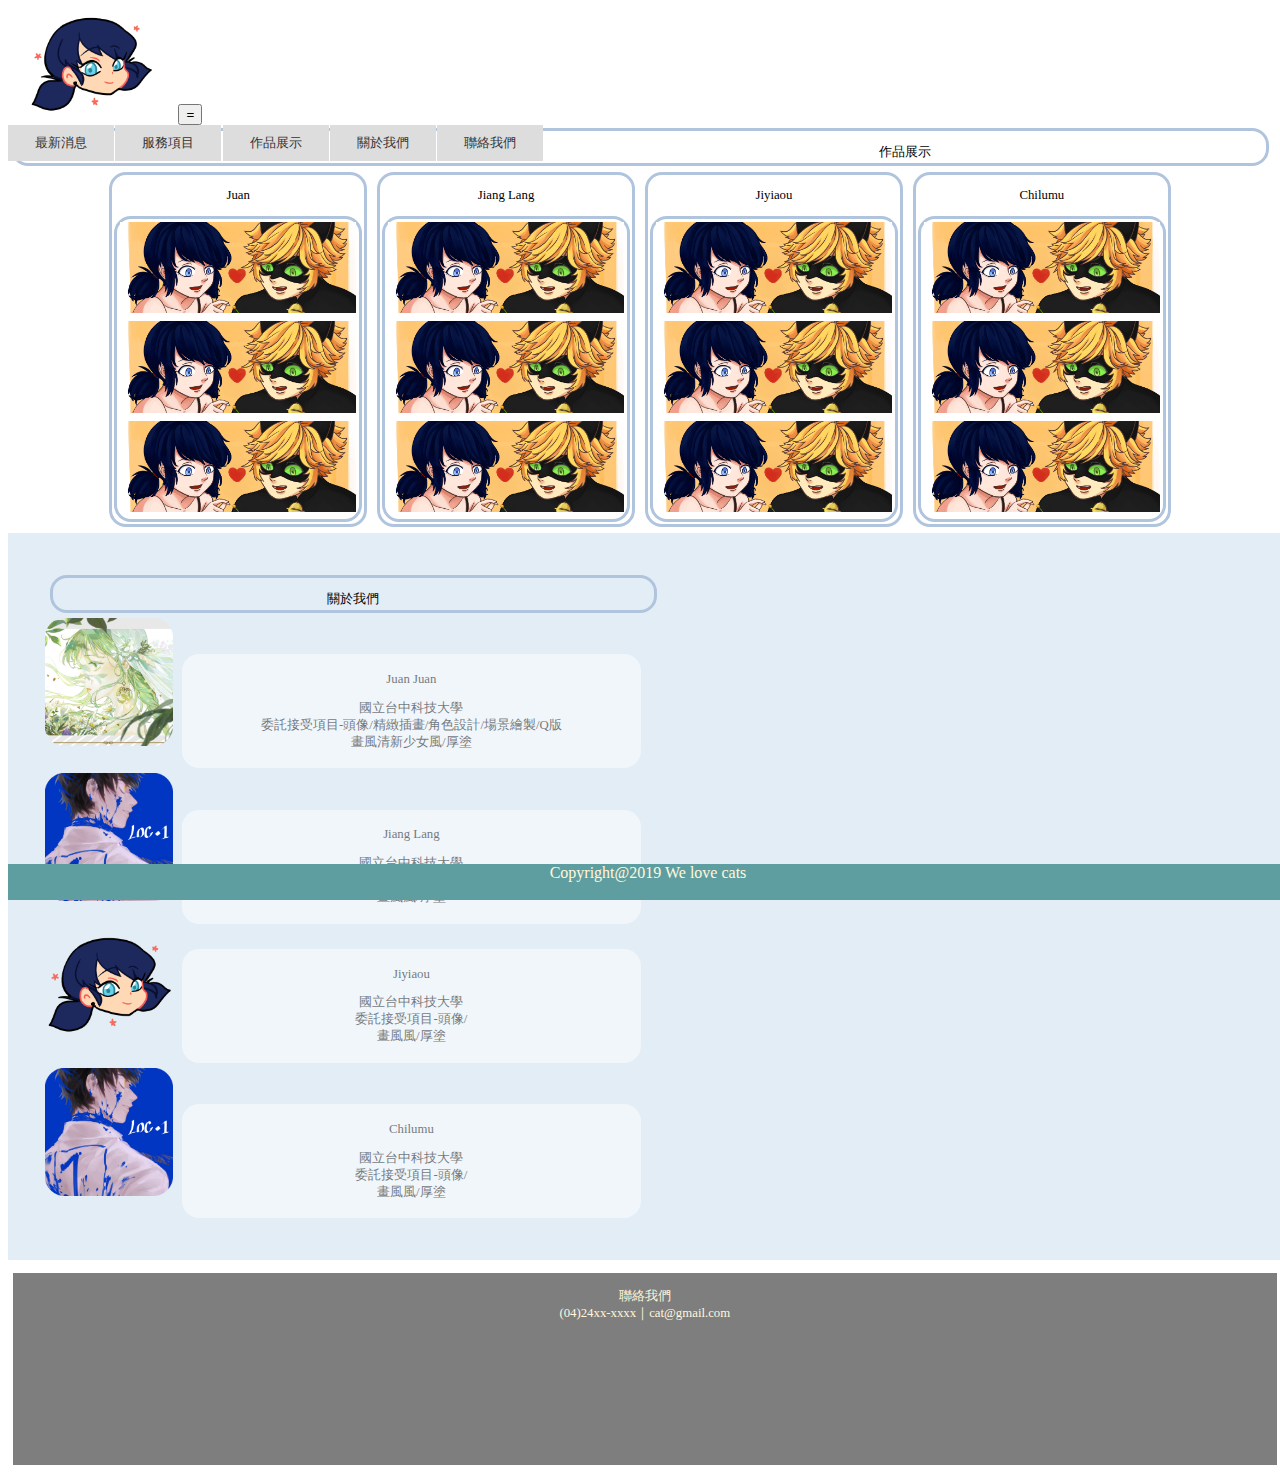
<file: about.html>
<!DOCTYPE html>

<body lang="en">

    <head>
        <meta charset="UTF-8">
        <meta name="viewport" content="width=device-width; initial-scale=1.0; maximum-scale=1.0; user-scalable=0;">
        <meta http-equiv="X-UA-Compatible" content="ie=edge">
        <title>About Us</title>
        <link rel="stylesheet" href="https://stackpath.bootstrapcdn.com/bootstrap/4.2.1/css/bootstrap.min.css"
            integrity="sha384-GJzZqFGwb1QTTN6wy59ffF1BuGJpLSa9DkKMp0DgiMDm4iYMj70gZWKYbI706tWS" crossorigin="anonymous">
        <link rel="stylesheet" href="https://stackpath.bootstrapcdn.com/bootstrap/4.2.1/css/bootstrap.min.css"
            integrity="sha384-GJzZqFGwb1QTTN6wy59ffF1BuGJpLSa9DkKMp0DgiMDm4iYMj70gZWKYbI706tWS" crossorigin="anonymous">
        <script type="text/javascript"
            src="http://gc.kis.v2.scr.kaspersky-labs.com/FD126C42-EBFA-4E12-B309-BB3FDD723AC1/main.js" charset="UTF-8">
        </script>
        <link href="css/about style.css" rel="stylesheet">
        <link href="css/p.css" rel="stylesheet">
        <link href="css/footer.css" rel="stylesheet">
        <link href="css/nav.css" rel="stylesheet">
        <link href="css/contactus.css" rel="stylesheet">
    </head>

    <body>
        <nav class="navbar navbar-expand-md">
            <div class="container">
                <!-- LOGO -->
                <img src="img/logo.png" alt="logo" width="10%" height="auto" style="margin: 0px 20px 0px 20px;" />
                <button class="navbar-toggler" type="button" data-toggle="collapse" data-target="#navbar-collapse">
                    =</button>
                <!-- 選單內容 -->
                <div id="navbar-collapse" class="collapse navbar-collapse">
                    <ul>
                        <li><a href="index.html">最新消息</a></li>
                        <li><a href="services.html">服務項目</a></li>
                        <li><a href="#gallery">作品展示</a></li>
                        <li><a href="#aboutus">關於我們</a></li>
                        <li><a href="#contactus">聯絡我們</a></li>
                    </ul>
                </div>
            </div>
        </nav>
        <div class="container">
            <!---作品展示-->
            <section id="gallery">
                <div style="height: 2em;">
                    <p>作品展示</p>
                </div>
                <div class="gallery" style="border-style: none;">
                    <div>
                        <p>Juan</p>
                        <table>
                            <tr>
                                <td><img src="img/flower divination noword.jpg"></td>
                            </tr>
                            <tr>
                                <td><img src="img/flower divination noword.jpg"></td>
                            </tr>
                            <tr>
                                <td><img src="img/flower divination noword.jpg"></td>
                            </tr>
                        </table>
                    </div>
                    <div>
                        <p>Jiang Lang</p>
                        <table>
                            <tr>
                                <td><img src="img/flower divination noword.jpg"></td>
                            </tr>
                            <tr>
                                <td><img src="img/flower divination noword.jpg"></td>
                            </tr>
                            <tr>
                                <td><img src="img/flower divination noword.jpg"></td>
                            </tr>
                        </table>
                    </div>
                    <div>
                        <p>Jiyiaou</p>
                        <table>
                            <tr>
                                <td><img src="img/flower divination noword.jpg"></td>
                            </tr>
                            <tr>
                                <td><img src="img/flower divination noword.jpg"></td>
                            </tr>
                            <tr>
                                <td><img src="img/flower divination noword.jpg"></td>
                            </tr>
                        </table>
                    </div>
                    <div>
                        <p>Chilumu</p>
                        <table>
                            <tr>
                                <td><img src="img/flower divination noword.jpg"></td>
                            </tr>
                            <tr>
                                <td><img src="img/flower divination noword.jpg"></td>
                            </tr>
                            <tr>
                                <td><img src="img/flower divination noword.jpg"></td>
                            </tr>
                        </table>
                    </div>
                </div>
            </section>


            <!-- 關於我們  start -->
            <section id="aboutus">
                <div class="container">
                    <div style="width: 100%; height:2em; border-color: lightsteelblue; border-style: solid;">
                        <p>關於我們</p>
                    </div>
                    <section class="first">
                        <img src="img/01.png" alt="juan">
                        <div>
                            <p>Juan Juan</p>
                            <p>國立台中科技大學<br>
                                委託接受項目-頭像/精緻插畫/角色設計/場景繪製/Q版<br>
                                畫風清新少女風/厚塗</p>
                        </div>
                    </section>
                    <!-- -------------------------------------------- -->
                    <section class="second">
                        <img src="img/02.png" alt="wuuu">
                        <div>
                            <p>Jiang Lang</p>
                            <p>國立台中科技大學<br>
                                委託接受項目-頭像/<br>
                                畫風風/厚塗</p>
                        </div>
                    </section>
                    <!-- -------------------------------------------- -->
                    <section class="third">
                        <img src="img/logo.png" alt="jiyiaou">
                        <div>
                            <p>Jiyiaou</p>
                            <p>國立台中科技大學<br>
                                委託接受項目-頭像/<br>
                                畫風風/厚塗</p>
                        </div>
                    </section>
                    <!-- -------------------------------------------- -->
                    <section class="fourth">
                        <img src="img/02.png" alt="chilumu">
                        <div>
                            <p>Chilumu</p>
                            <p>國立台中科技大學<br>
                                委託接受項目-頭像/<br>
                                畫風風/厚塗</p>
                        </div>
                    </section>
                </div>
            </section>
            <!-- 關於我們  end -->
        </div>
        <section id="contactus">
            <div>
                <p><br>聯絡我們 <br>
                    (04)24xx-xxxx｜cat@gmail.com <br>
                </p>
            </div>
        </section>

        <footer>Copyright@2019 We love cats</footer>

        <script src="https://code.jquery.com/jquery-3.3.1.slim.min.js"
            integrity="sha384-q8i/X+965DzO0rT7abK41JStQIAqVgRVzpbzo5smXKp4YfRvH+8abtTE1Pi6jizo" crossorigin="anonymous">
        </script>
        <script src="https://cdnjs.cloudflare.com/ajax/libs/popper.js/1.14.6/umd/popper.min.js"
            integrity="sha384-wHAiFfRlMFy6i5SRaxvfOCifBUQy1xHdJ/yoi7FRNXMRBu5WHdZYu1hA6ZOblgut" crossorigin="anonymous">
        </script>
        <script src="https://stackpath.bootstrapcdn.com/bootstrap/4.2.1/js/bootstrap.min.js"
            integrity="sha384-B0UglyR+jN6CkvvICOB2joaf5I4l3gm9GU6Hc1og6Ls7i6U/mkkaduKaBhlAXv9k" crossorigin="anonymous">
        </script>

    </body>

    </html>
</file>
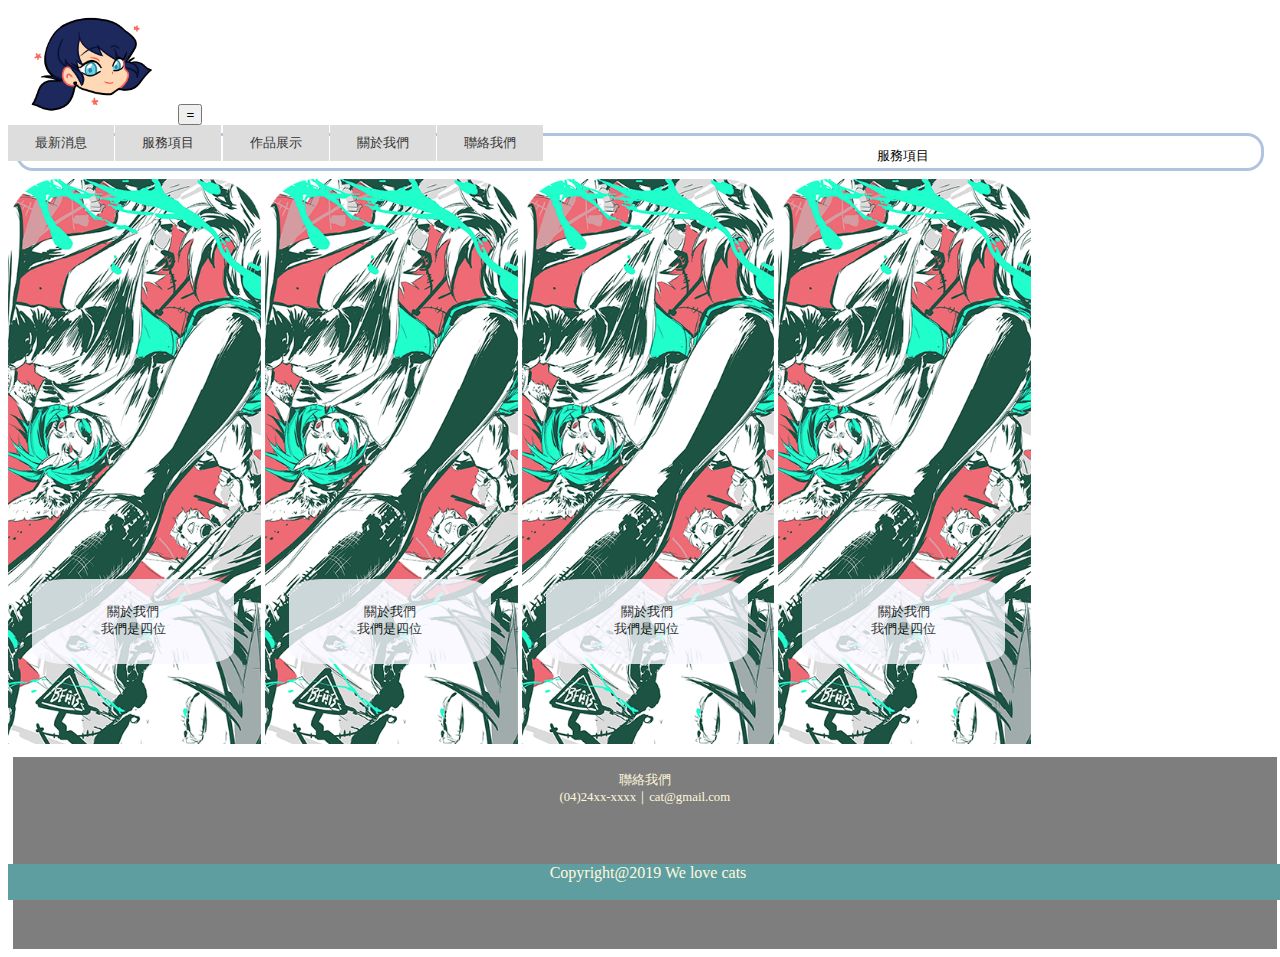
<file: services.html>
<!DOCTYPE html>

<head>
    <meta charset="UTF-8">
    <meta name="viewport" content="width=device-width; initial-scale=1.0; maximum-scale=1.0; user-scalable=0;">
    <meta http-equiv="X-UA-Compatible" content="ie=edge">
    <title>Services</title>
    <link rel="stylesheet" href="https://stackpath.bootstrapcdn.com/bootstrap/4.2.1/css/bootstrap.min.css"
        integrity="sha384-GJzZqFGwb1QTTN6wy59ffF1BuGJpLSa9DkKMp0DgiMDm4iYMj70gZWKYbI706tWS" crossorigin="anonymous">
    <link rel="stylesheet" href="https://stackpath.bootstrapcdn.com/bootstrap/4.2.1/css/bootstrap.min.css"
        integrity="sha384-GJzZqFGwb1QTTN6wy59ffF1BuGJpLSa9DkKMp0DgiMDm4iYMj70gZWKYbI706tWS" crossorigin="anonymous">
    <script type="text/javascript"
        src="http://gc.kis.v2.scr.kaspersky-labs.com/FD126C42-EBFA-4E12-B309-BB3FDD723AC1/main.js" charset="UTF-8">
    </script>
    <link href="css/services style.css" rel="stylesheet">
    <link href="css/p.css" rel="stylesheet">
    <link href="css/footer.css" rel="stylesheet">
    <link href="css/nav.css" rel="stylesheet">
    <link href="css/contactus.css" rel="stylesheet">
</head>

<body>
    <nav class="navbar navbar-expand-md">
        <div class="container">
            <!-- LOGO -->
            <img src="img/logo.png" alt="logo" width="10%" height="auto" style="margin: 0px 20px 0px 20px;" />
            <button class="navbar-toggler" type="button" data-toggle="collapse" data-target="#navbar-collapse">
                =</button>
            <!-- 選單內容 -->
            <div id="navbar-collapse" class="collapse navbar-collapse">
                <ul>
                    <li><a href="index.html">最新消息</a></li>
                    <li><a href="#services">服務項目</a></li>
                    <li><a href="about.html">作品展示</a></li>
                    <li><a href="about.html">關於我們</a></li>
                    <li><a href="#contactus">聯絡我們</a></li>
                </ul>
            </div>
        </div>
    </nav>
    <div class="container">
        <div class="title">
            <p>服務項目</p>
        </div>
        <section id="services">
            <div class="first">
                <div>
                    <p>關於我們<br>我們是四位</p>
                </div>
            </div>
            <div class="second">
                <div>
                    <p>關於我們<br>我們是四位</p>
                </div>
            </div>
            <div class="third">
                <div>
                    <p>關於我們<br>我們是四位</p>
                </div>
            </div>
            <div class="fourth">
                <div>
                    <p>關於我們<br>我們是四位</p>
                </div>
            </div>
        </section>
    </div>

    <section id="contactus">
        <div>
            <p><br>聯絡我們 <br>
                (04)24xx-xxxx｜cat@gmail.com <br>
            </p>
        </div>
    </section>

    <footer>Copyright@2019 We love cats</footer>
    <script src="https://code.jquery.com/jquery-3.3.1.slim.min.js"
        integrity="sha384-q8i/X+965DzO0rT7abK41JStQIAqVgRVzpbzo5smXKp4YfRvH+8abtTE1Pi6jizo" crossorigin="anonymous">
    </script>
    <script src="https://cdnjs.cloudflare.com/ajax/libs/popper.js/1.14.6/umd/popper.min.js"
        integrity="sha384-wHAiFfRlMFy6i5SRaxvfOCifBUQy1xHdJ/yoi7FRNXMRBu5WHdZYu1hA6ZOblgut" crossorigin="anonymous">
    </script>
    <script src="https://stackpath.bootstrapcdn.com/bootstrap/4.2.1/js/bootstrap.min.js"
        integrity="sha384-B0UglyR+jN6CkvvICOB2joaf5I4l3gm9GU6Hc1og6Ls7i6U/mkkaduKaBhlAXv9k" crossorigin="anonymous">
    </script>
</body>

</html>
</file>
<file: css/about style.css>
img{
    max-width: 100%;
    height: auto;
}

.container{
    margin: auto;
}

section{
    width: 100%;
}
#gallery div{
    border-style: solid;
    border-radius: 17px;
    border-color: lightsteelblue;
    text-align: center;
    margin: 0.2em;
}
.gallery div{
    display: inline-block;
    text-align: center;
    width: 20%;
    border-style: solid;
    border-radius: 17px;
    border-color: lightsteelblue;
}

.gallery table{
    border-style: solid;
    border-radius: 17px;
    border-color: lightsteelblue;
    margin: 0.1em;
}

#aboutus{
    padding: 2em; 
    background-color: rgba(192, 215, 235, 0.438);
}

#aboutus section{
    margin: 0;
}

#aboutus div {
    display: inline-block;
    text-align: center;
    margin: 0.3em;
    border-radius: 17px;
    -webkit-border-radius: 17px;
    -moz-border-radius: 17px;
}

#aboutus img{
    width: 8em;
    height: auto;
}

.first div{
    width: 50vh;
    background-color: rgb(255, 255, 255);
    opacity: 50%;
    padding: 0.3em;
}

.second div{
    width: 50vh;
    background-color: rgb(255, 255, 255);
    opacity: 50%;
    padding: 0.3em;
}

.third div{
    width: 50vh;
    background-color: rgb(255, 255, 255);
    opacity: 50%;
    padding: 0.3em;
}

.fourth div{
    width: 50vh;
    background-color: rgb(255, 255, 255);
    opacity: 50%;
    padding: 0.3em;
}
</file>
<file: css/p.css>
p{
    font-size: 0.8em;
    font-family: 微軟正黑體;
}
</file>
<file: css/footer.css>
footer {
    z-index: 50;
    display: block;
    position: fixed;
    bottom: 0em;
    width: 100%;
    height: 4vh;
    text-align: center;
    background-color: cadetblue;
    color: cornsilk;
}
</file>
<file: css/nav.css>
ul {
    margin: 0;
    padding: 0;
    list-style: none;
}

ul {
    font-family: 微軟正黑體;
    font-size: 0.8em;
}

ul li {
    position: relative;
    white-space: nowrap;
}

ul>li:last-child {
    border-right: none;
}

ul>li {
    float: left;
    margin-right: 0.1em;
}

ul a {
    background-color: rgb(221, 221, 221);
    color: #333;
    display: block;
    padding: 0 3vh;
    text-decoration: none;
    line-height: 4vh;

}

ul a:hover {
    background-color:rgb(221, 221, 221);
    color: #fff;
}

ul li:hover>a {
    background-color:rgb(224, 244, 245);
    color: rgb(82, 82, 82);
}
</file>
<file: css/contactus.css>
#contactus {
    position: relative;
    width: 100%;
    height: 12em;
    background-color: rgb(126, 126, 126);
    color: cornsilk;
    text-align: center;
    margin: 0.3em;
    bottom: 0;
}
</file>
<file: css/services style.css>
img {
    max-width: 100%;
}

#services {
    width: 100%;
    align-items: center;
}

#services div {
    display: inline-block;
    background-size: 100%;
    width: 20%;
    height: 100%;
}

#services div div {
    width: 80%;
    height: auto;
    background-color: ghostwhite;
    opacity: 80%;
    margin: 25em 1.5em 5em 1.5em;
    border-radius: 17%;
    -webkit-border-radius: 17%;
    -moz-border-radius: 17%;
}

#services p {
    text-align: center;
    padding: 1em;
}

.first {
    background: url(/img/9.png) no-repeat;
}

.second {
    background: url(/img/9.png) no-repeat;
}

.third {
    background: url(/img/9.png) no-repeat;
}

.fourth {
    background: url(/img/9.png) no-repeat;
}

#aboutus p {
    margin: 1.5em 4.5em 1.5em 4.5em;
}

.title {
    height: 2em;
    text-align: center;
    border-style: solid;
    border-radius: 17px;
    border-color: lightsteelblue;
    margin: 0.5em;
}
</file>
